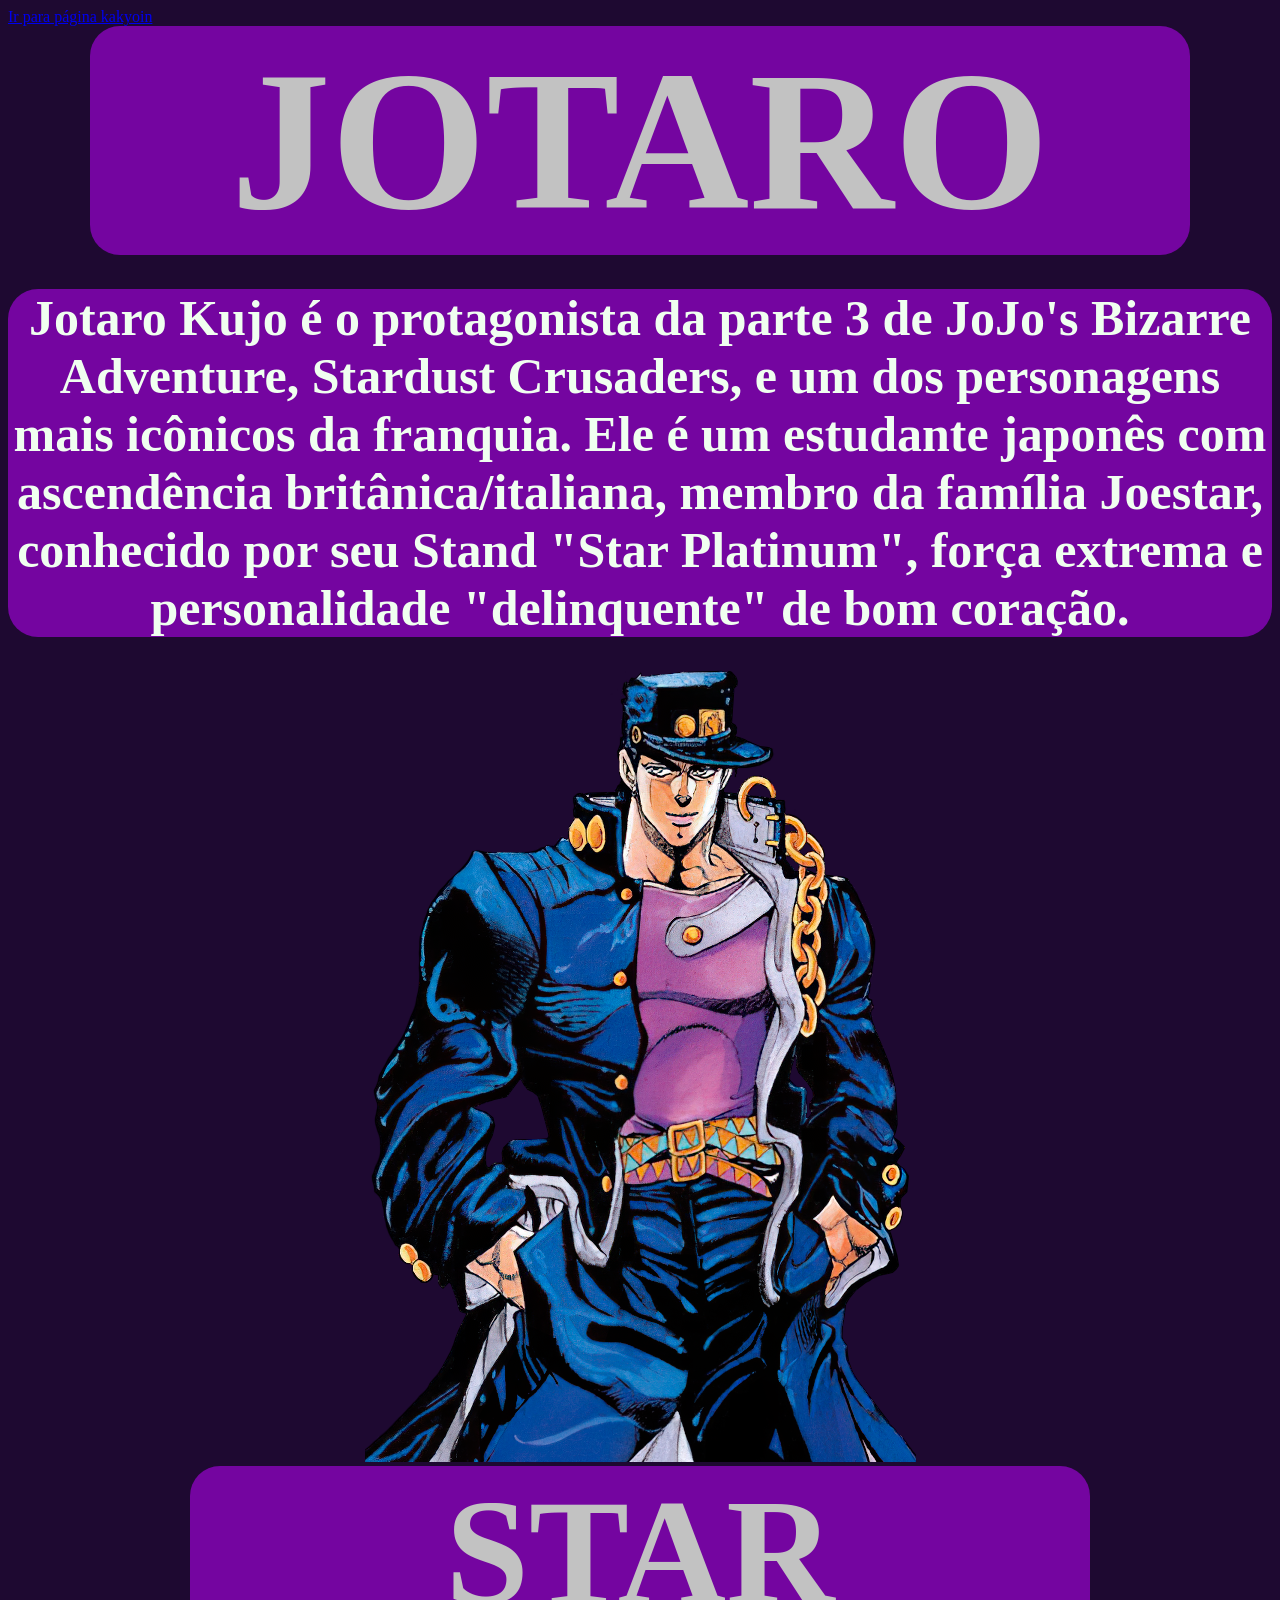
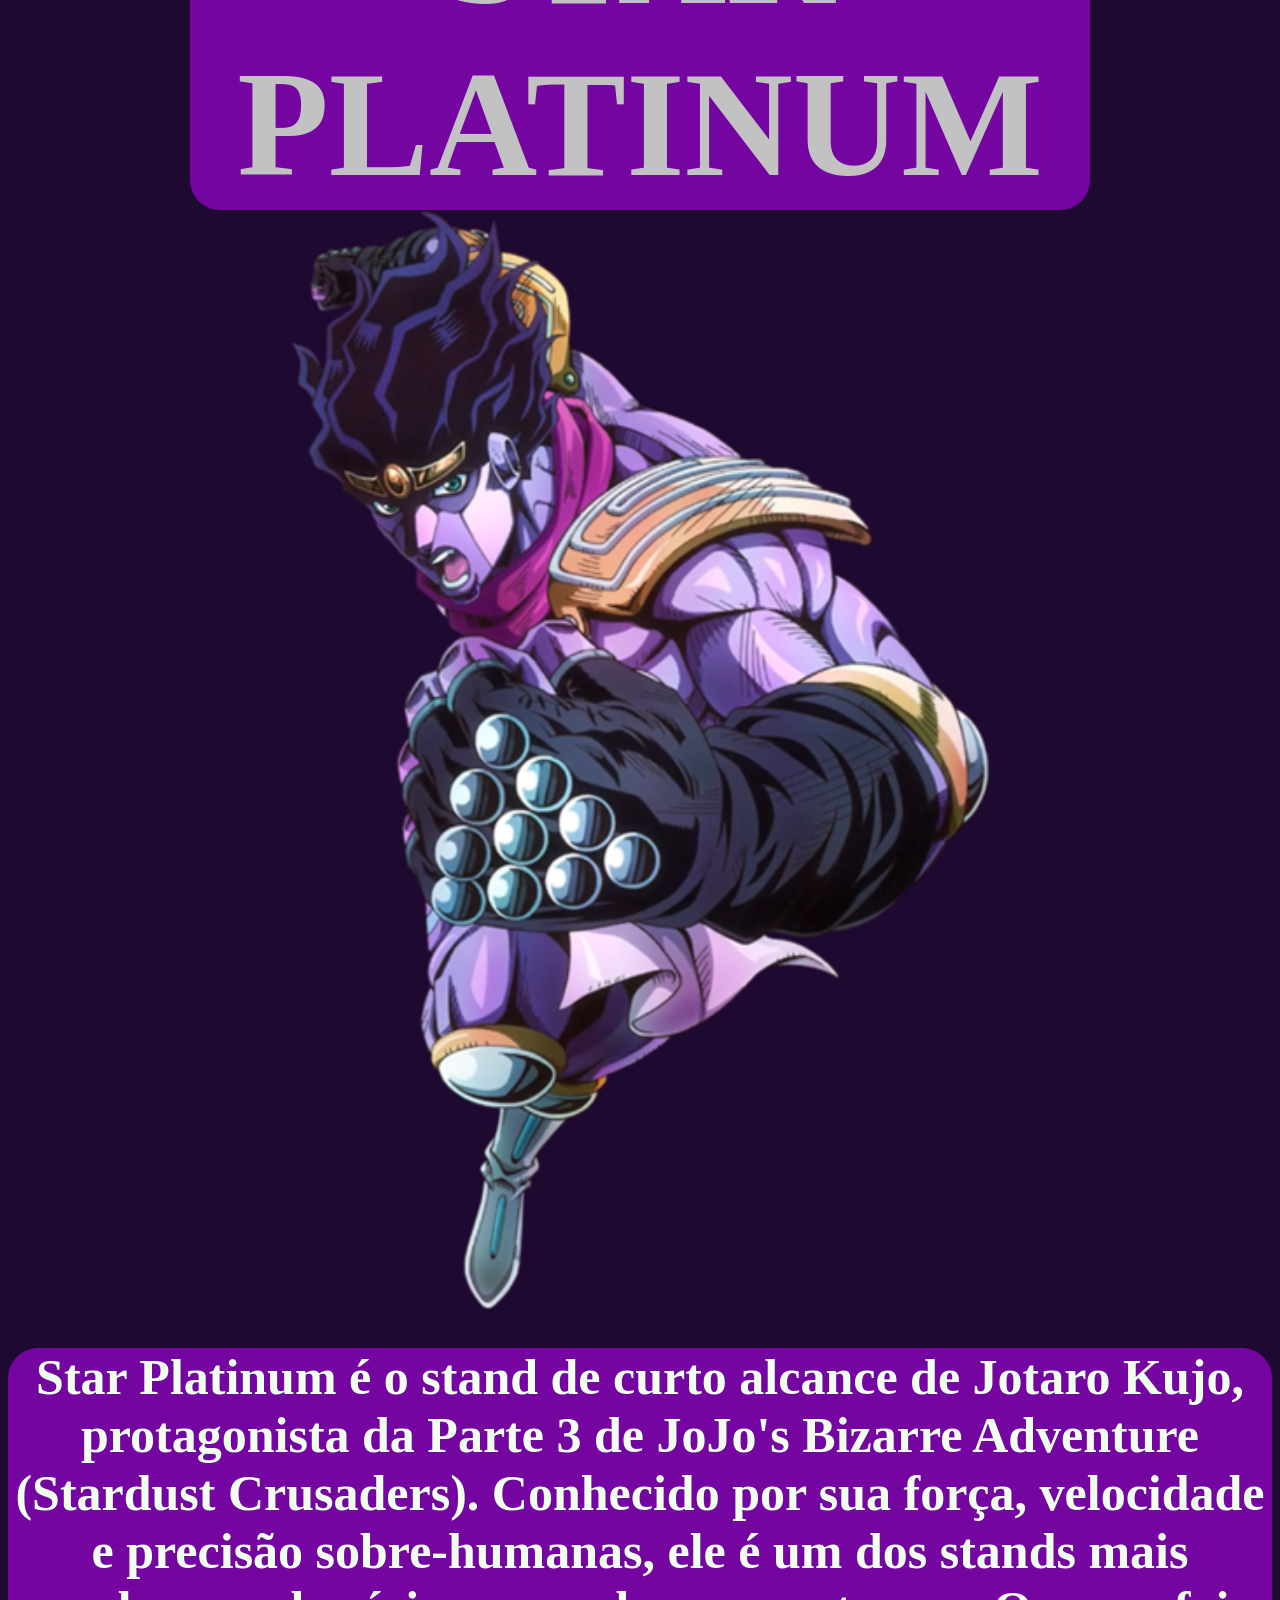
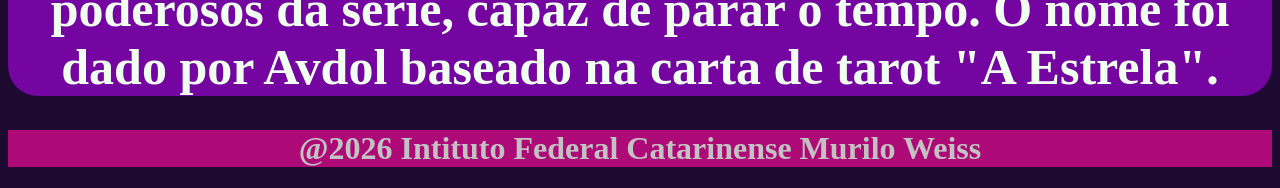
<file: muril opasta/index.html>
<!DOCTYPE html>
<html lang="pt-br">
<head>
    <a href="verde.html" class="hypex">Ir para página kakyoin</a>
    <meta charset="UTF-8">
    <meta name="viewport" content="width=device-width, initial-scale=1.0">
    <link rel="stylesheet" href="css/style.css">
    
    <link rel="shortcut icon" href="img/icone.jpg" type="image/png">
    <title>Jotaro</title>
</head>

<body class="purple">
    <header>
        <div class="titulo-centro">
            <h1 class="my">JOTARO</h1>
            <h1 class="yep">Jotaro Kujo é o protagonista da parte 3 de JoJo's Bizarre Adventure, Stardust Crusaders, e um dos personagens mais icônicos da franquia. Ele é um estudante japonês com ascendência britânica/italiana, membro da família Joestar, conhecido por seu Stand "Star Platinum", força extrema e personalidade "delinquente" de bom coração.</h1>
            <h1></h1>
            <img src="img/jojo.png" alt="jotaro.png">
            <h1 class="jipo">STAR PLATINUM</h1>
            <img src="img/star.png" alt="jotaro.png" class="imagee">
            <h1 class="family"></h1>
            <h1 class="pix">Star Platinum é o stand de curto alcance de Jotaro Kujo, protagonista da Parte 3 de JoJo's Bizarre Adventure (Stardust Crusaders). Conhecido por sua força, velocidade e precisão sobre-humanas, ele é um dos stands mais poderosos da série, capaz de parar o tempo. O nome foi dado por Avdol baseado na carta de tarot "A Estrela".</h1>
        </div>
    </header>

  

    <footer class="tik">
        <h1>@2026
            Intituto Federal Catarinense
            Murilo Weiss
        </h1>

    </footer>
    
</body>

</html>
</file>
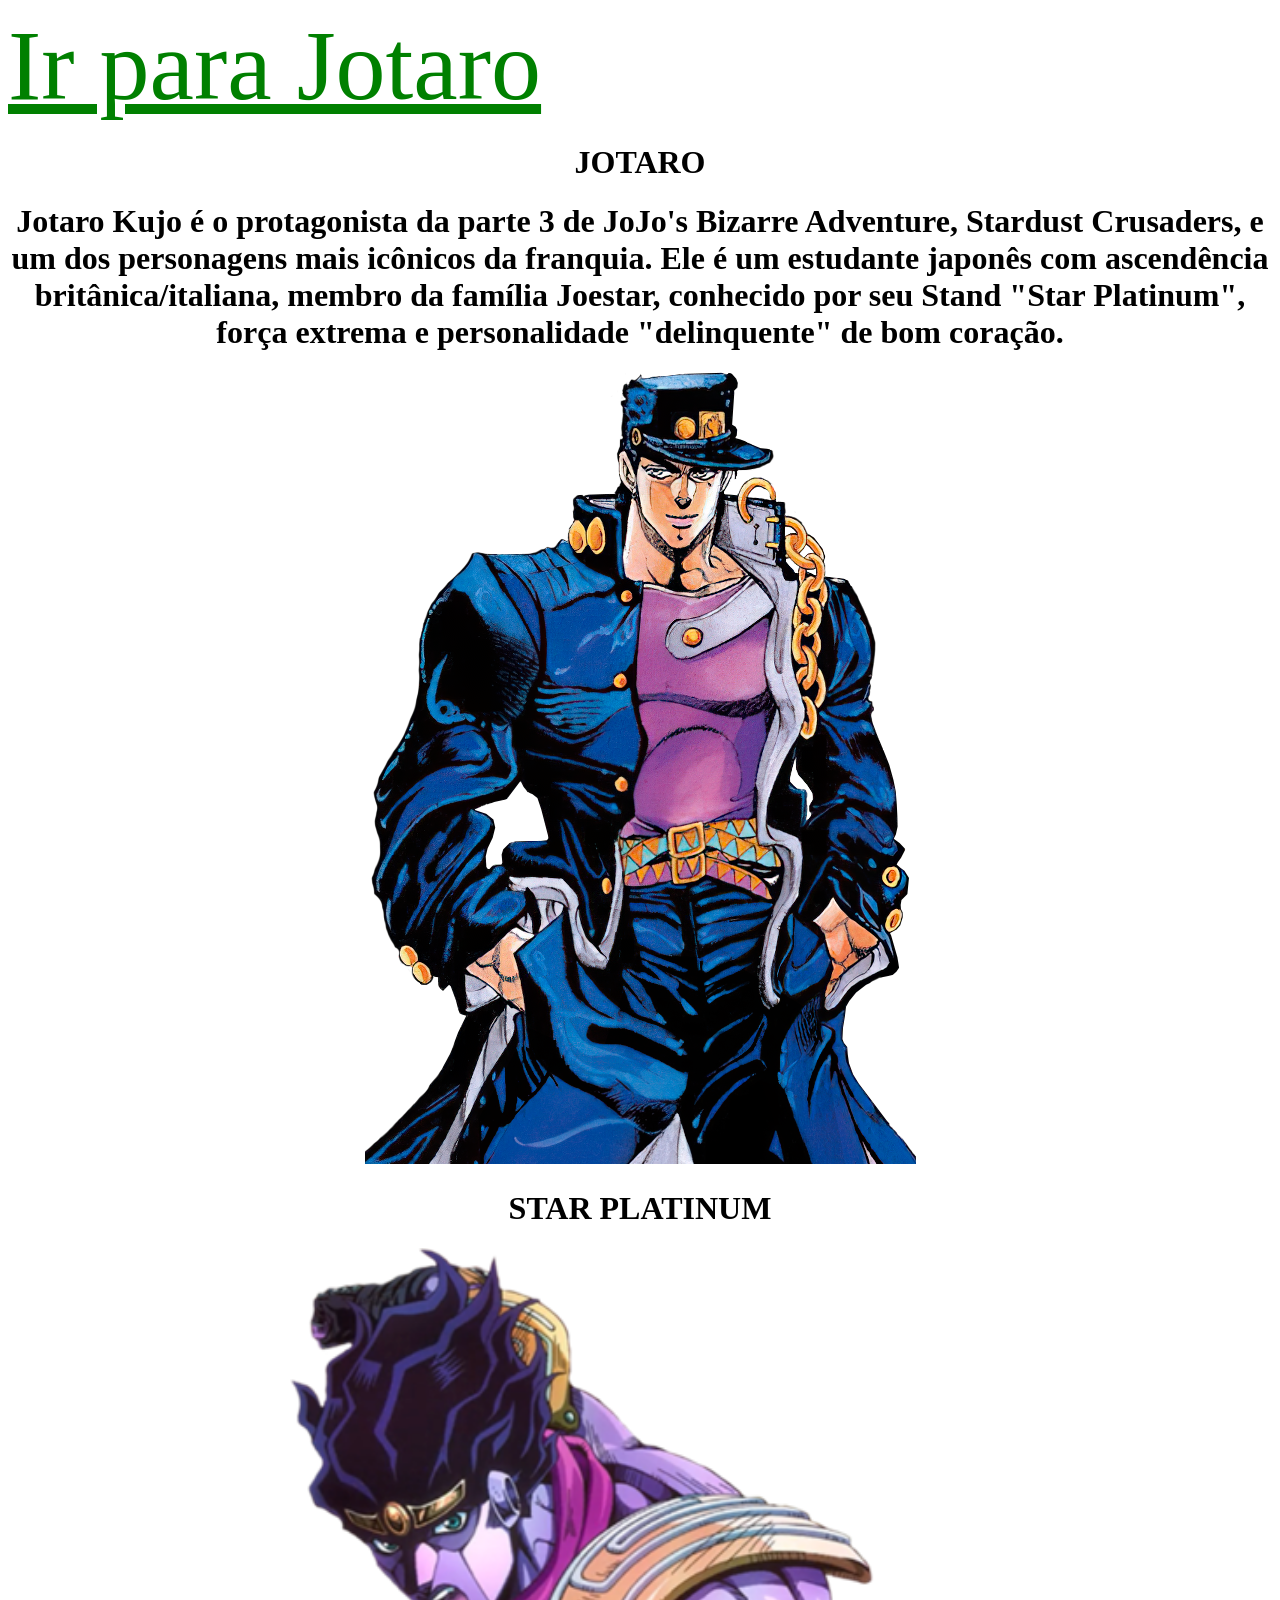
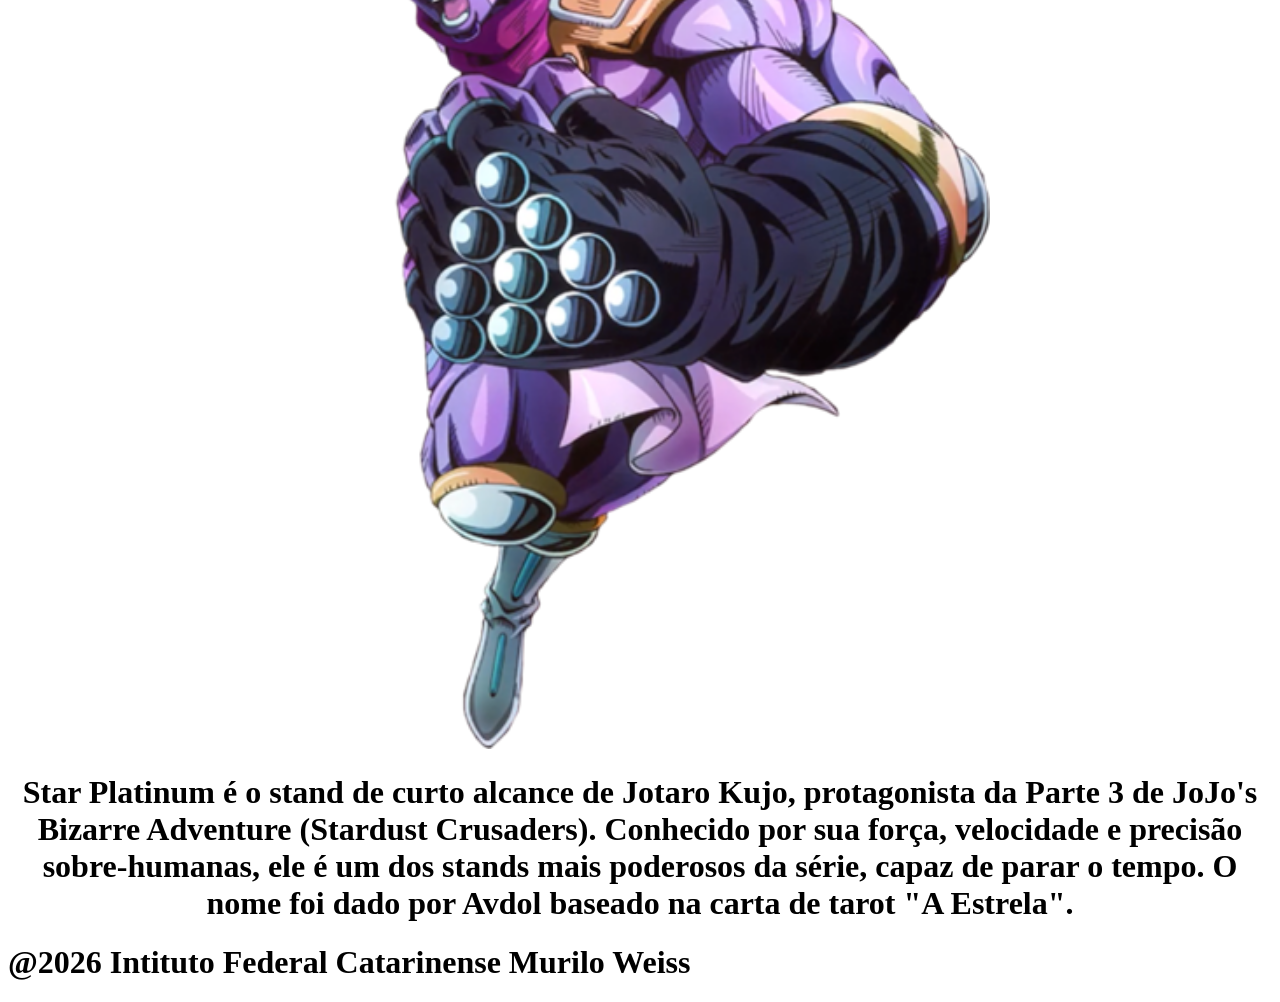
<file: muril opasta/verde.html>
<!DOCTYPE html>
<html lang="pt-br">
<head>
    <a class="hyper" href="index.html">Ir para Jotaro</a>
    <meta charset="UTF-8">
            <meta name="viewport" content="width=device-width, initial-scale=1.0">
    <link rel="stylesheet" href="css/opa.css">
    
    <link rel="shortcut icon" href="img/icone.jpg" type="image/png">
    <title>kakyoin</title>
</head>

<body class="grenn">
    <header>
        <div class="titulo-centro">
            <h1 class="btc">JOTARO</h1>
            <h1 class="eth">Jotaro Kujo é o protagonista da parte 3 de JoJo's Bizarre Adventure, Stardust Crusaders, e um dos personagens mais icônicos da franquia. Ele é um estudante japonês com ascendência britânica/italiana, membro da família Joestar, conhecido por seu Stand "Star Platinum", força extrema e personalidade "delinquente" de bom coração.</h1>
            <h1></h1>
            <img src="img/jojo.png" alt="jotaro.png">
            <h1 class="xrp">STAR PLATINUM</h1>
            <img src="img/star.png" alt="jotaro.png" class="imagee">
            <h1 class="xj"></h1>
            <h1 class="five">Star Platinum é o stand de curto alcance de Jotaro Kujo, protagonista da Parte 3 de JoJo's Bizarre Adventure (Stardust Crusaders). Conhecido por sua força, velocidade e precisão sobre-humanas, ele é um dos stands mais poderosos da série, capaz de parar o tempo. O nome foi dado por Avdol baseado na carta de tarot "A Estrela".</h1>
        </div>
    </header>

  

    <footer class="tok">
        <h1>@2026
            Intituto Federal Catarinense
            Murilo Weiss
        </h1>

    </footer>
    
</body>

</html>
</file>
<file: muril opasta/css/style.css>
.yep{
color: honeydew;
border-radius: 30px;
background-color: rgb(116, 5, 160) ;
font-size: 50px;
}
.my{
    background-color: rgb(116, 5, 160);
    border-radius: 30px;
    font-size: 200px;
    width: 1100px;;
    margin: 0 auto
    
}
.pink{
    background-color: rgba(150, 66, 228, 0.884);
}
.purple{
background-color: rgb(30, 9, 49);
color: rgb(194, 194, 194);
}

.titulo-centro{
    text-align: center;
}
.tik{
    text-align: center;
    width: 100;
    font-weight: bold;
    background-color: rgb(173, 10, 119);
    border-width: 100px;
    
}
.jipo{
     background-color: rgb(116, 5, 160);
    border-radius: 30px;
    font-size: 150px;
    width: 900px;;
    margin: 0 auto
}
.imagee{
    width: 700px;
}
.pix{
    color: honeydew;
border-radius: 30px;
background-color: rgb(116, 5, 160) ;
font-size: 50px;
}
.hyper{
    font-size: 100px;
    color: green;
    text-align: center;
    margin: 0%;
}
</file>
<file: muril opasta/css/opa.css>
.yep{
color: honeydew;
border-radius: 30px;
background-color: rgb(116, 5, 160) ;
font-size: 50px;
}
.my{
    background-color: rgb(116, 5, 160);
    border-radius: 30px;
    font-size: 200px;
    width: 1100px;;
    margin: 0 auto
    
}
.pink{
    background-color: rgba(150, 66, 228, 0.884);
}
.purple{
background-color: rgb(30, 9, 49);
color: rgb(194, 194, 194);
}

.titulo-centro{
    text-align: center;
}
.tik{
    text-align: center;
    width: 100;
    font-weight: bold;
    background-color: rgb(173, 10, 119);
    border-width: 100px;
    
}
.jipo{
     background-color: rgb(116, 5, 160);
    border-radius: 30px;
    font-size: 150px;
    width: 900px;;
    margin: 0 auto
}
.imagee{
    width: 700px;
}
.pix{
    color: honeydew;
border-radius: 30px;
background-color: rgb(116, 5, 160) ;
font-size: 50px;
}
.hyper{
    font-size: 100px;
    color: green;
    text-align: center;
    margin: 0%;
}
.kako{
        font-size: 100px;
    color: green;
    text-align: center;
    margin: 0%;
}
</file>
